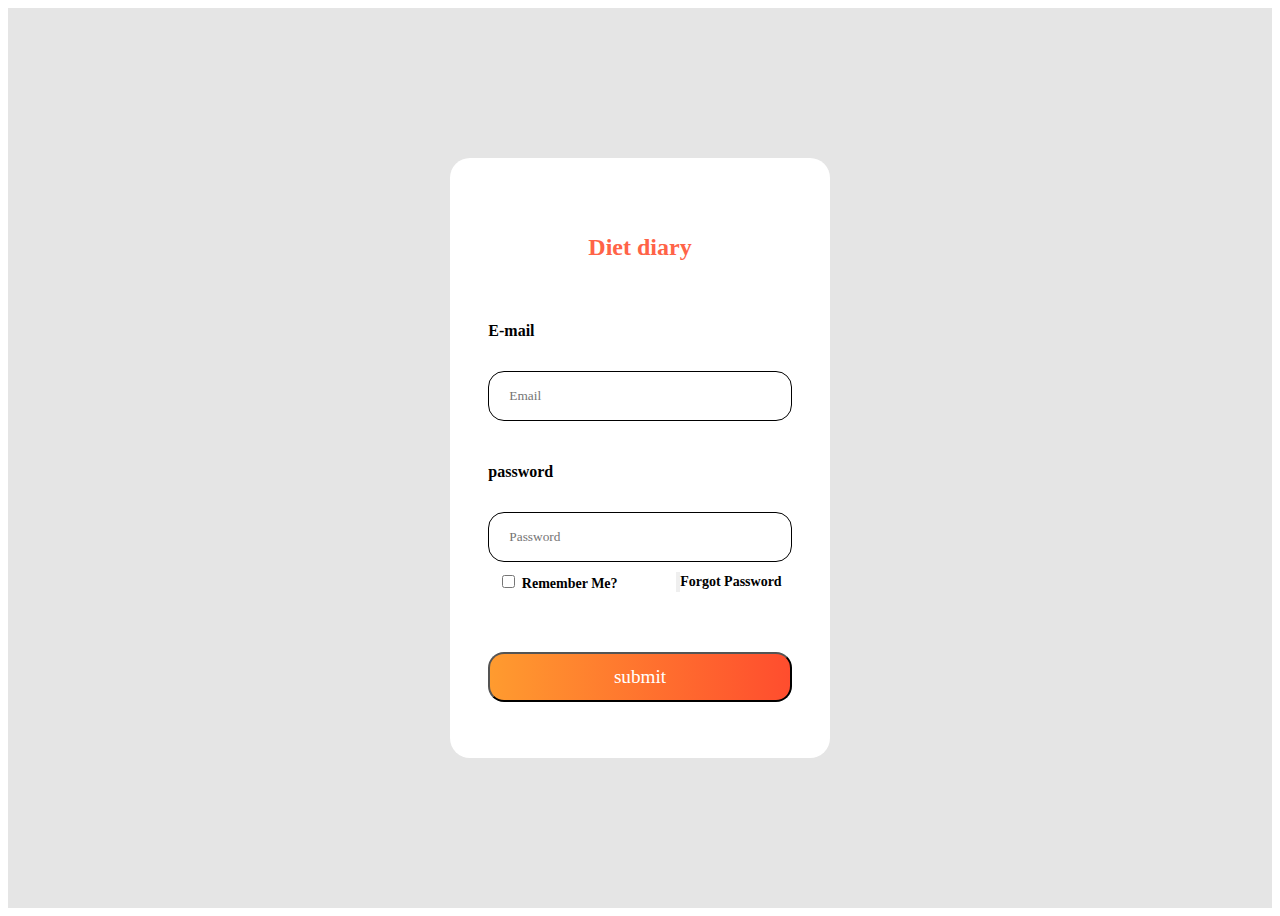
<file: index.html>
<!DOCTYPE html>
<html lang="ko">
  <head>
    <meta charset="UTF-8" />
    <meta name="viewport" content="width=device-width, initial-scale=1.0" />
    <title>Login</title>
    <link rel="stylesheet" href="index.css" />
    <link
      href="/public/img/icon.jpg.png"
      rel="shortcut icon"
      type="image/x-icon"
    />
  </head>
  <body>
    <div class="wrap">
      <div class="login">
        <h2>Diet diary</h2>
        <div class="login_id">
          <h4>E-mail</h4>
          <input type="email" placeholder="Email" id="myId" />
        </div>
        <div class="login_pw">
          <h4>password</h4>
          <input type="password" placeholder="Password" id="myPW" />
        </div>
        <div class="etc">
          <div class="check_box"><input type="checkbox" /> Remember Me?</div>
          <div><input type="button" />Forgot Password</div>
        </div>
        <div class="login_sub">
          <input type="submit" value="submit" id="myLogin" />
        </div>
      </div>
    </div>
    <script src="index.js"></script>
  </body>
</html>
</file>
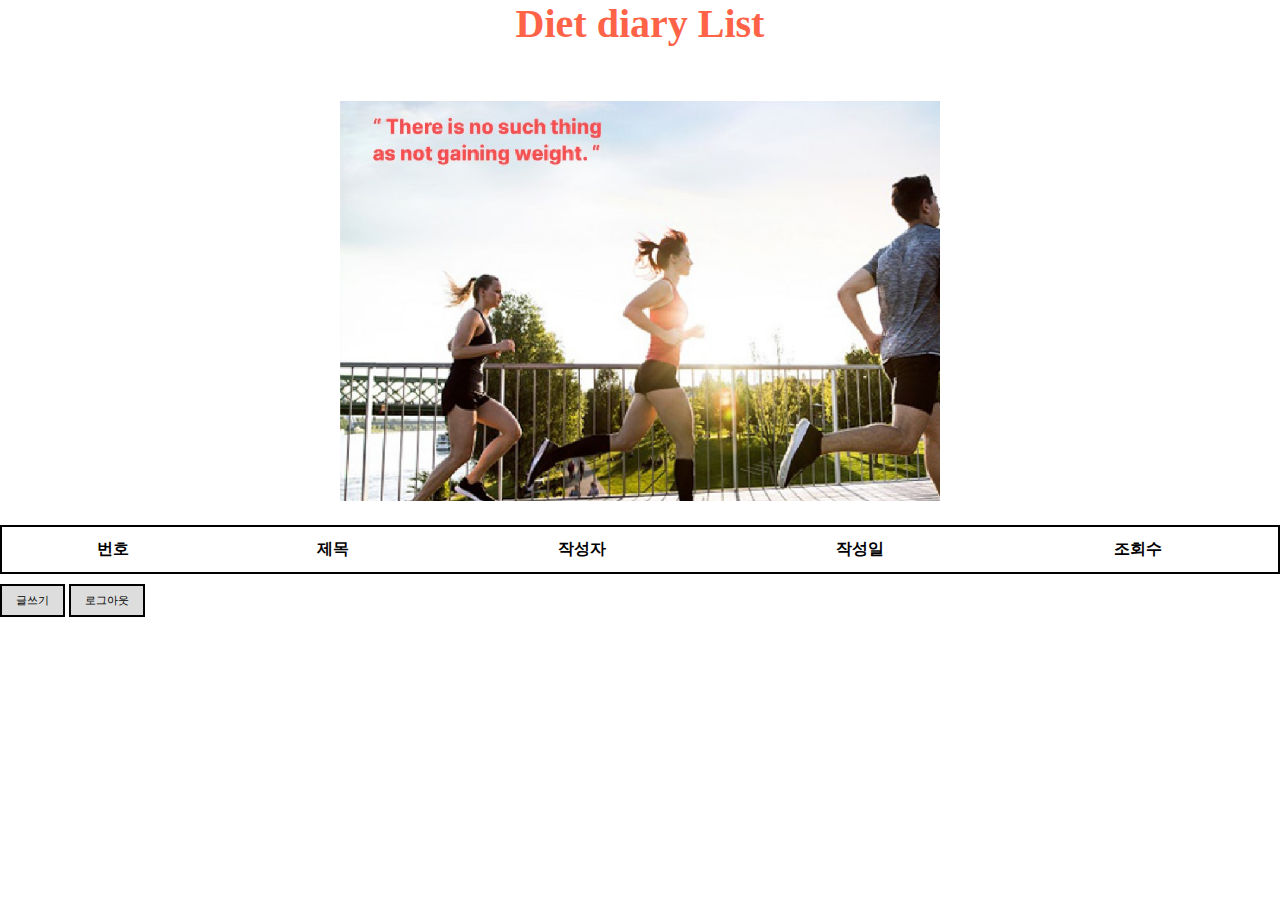
<file: board/list.html>
<!DOCTYPE html>
<html lang="en">
  <head>
    <meta charset="UTF-8" />
    <meta name="viewport" content="width=device-width, initial-scale=1.0" />
    <title>Diary List</title>
    <link rel="stylesheet" href="../public/css/list.css" />
    <link
      href="/public/img/icon.jpg.png"
      rel="shortcut icon"
      type="image/x-icon"
    />
    <script type="module" src="../public/js/board/list.js"></script>
  </head>
  <body>
    <h1><a href="#">Diet diary List</a></h1>
    <br />
    <br />
    <br />
    <section id="slide">
      <div class="active slide">
        <img src="/public/img/imgNew1.jpg" alt="" />
      </div>
      <div class="slide">
        <img src="/public/img/imgNew2.jpg" alt="" />
      </div>
      <div class="slide">
        <img src="/public/img/imgNew3.jpg" alt="" />
      </div>
      <div class="slide">
        <img src="/public/img/imgNew4.jpg" alt="" />
      </div>
    </section>
    <div class="container">
      <table class="board-table">
        <thead>
          <tr>
            <th>번호</th>
            <th>제목</th>
            <th>작성자</th>
            <th>작성일</th>
            <th>조회수</th>
          </tr>
        </thead>
        <tbody></tbody>
      </table>
      <div class="button-container">
        <a href="./write.html" class="btn">글쓰기</a>
        <a href="../index.html" class="btn">로그아웃</a>
      </div>
    </div>
  </body>
</html>
</file>
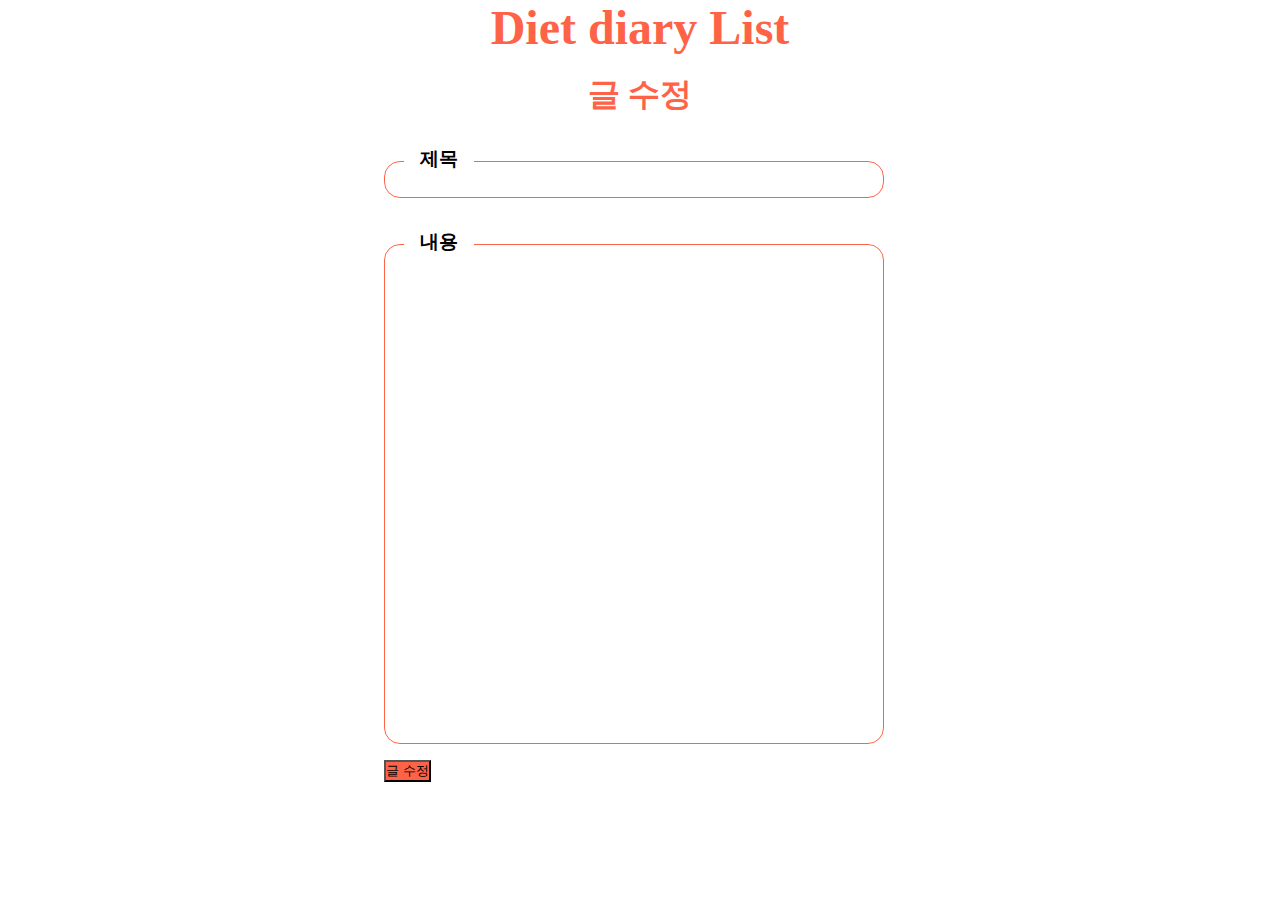
<file: board/modify.html>
<html lang="ko">
  <head>
    <meta charset="UTF-8" />
    <meta name="viewport" content="width=device-width, initial-scale=1.0" />
    <title>수정페이지</title>
    <link href="../public/css/modify.css" rel="stylesheet" type="text/css" />
    <link
      href="/public/img/icon.jpg.png"
      rel="shortcut icon"
      type="image/x-icon"
    />
    <script type="module" src="../public/js/board/modify.js"></script>
  </head>
  <body>
    <h1><a href="#">Diet diary List</a></h1>

    <h2 class="modify-title">글 수정</h2>
    <form id="modifyform">
      <ul class="modify-write-form">
        <!-- <li>
          <span>작성자</span>
          <input type="text" name="writer" />
        </li> -->
        <li>
          <span>제목</span>
          <input id="title-Form" type="text" name="title" />
        </li>
        <li>
          <span>내용</span>          
          <textarea
            id="textarea-Form"
            name="content"
            cols="30"
            rows="10"
          ></textarea>
        </li>
      </ul>

      <button type="submit" class="btn">글 수정</button>
    </form>
  </body>
</html>
</file>
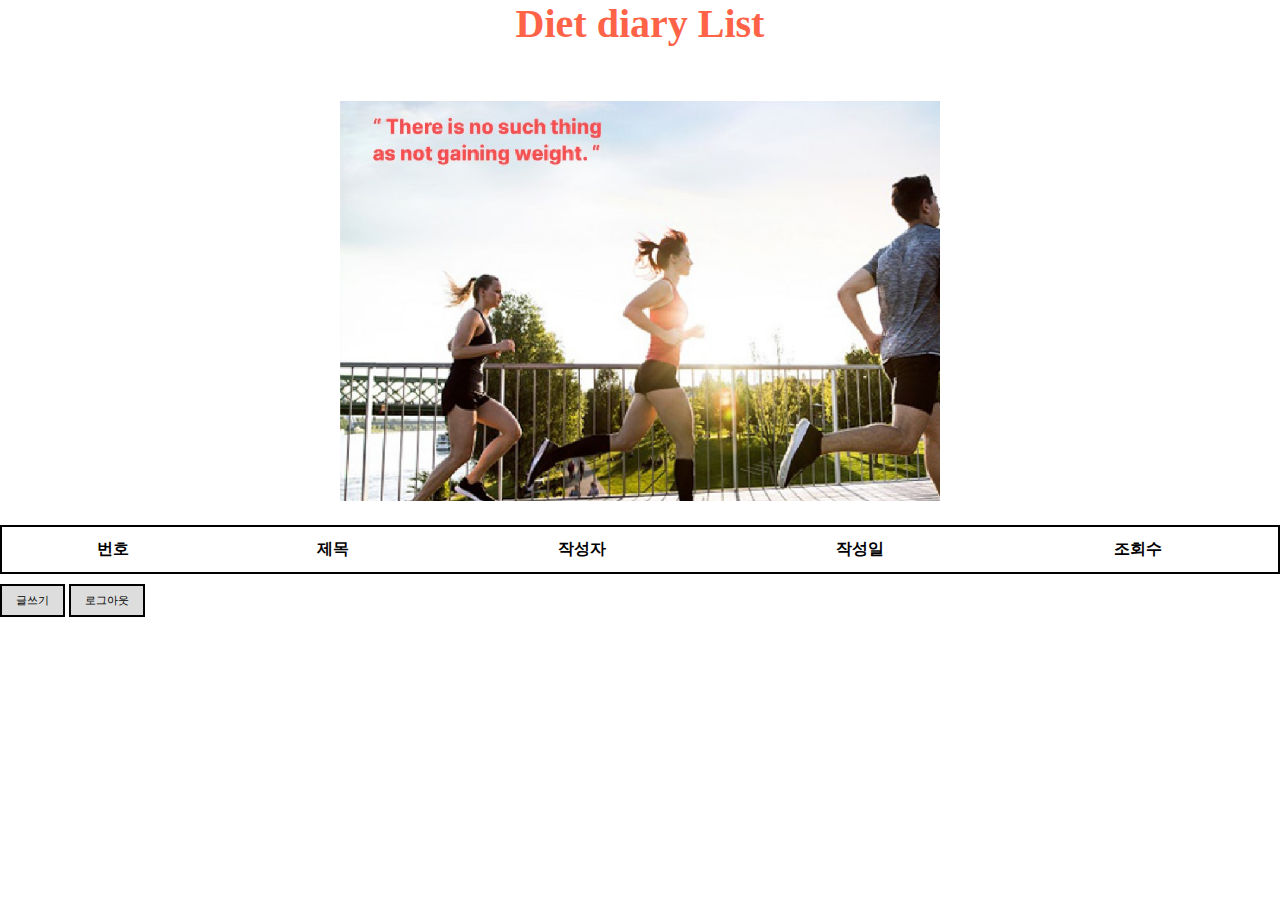
<file: board/view.html>
<!DOCTYPE html>
<html lang="ko">
  <head>
    <meta charset="UTF-8" />
    <meta name="viewport" content="width=device-width, initial-scale=1.0" />
    <title>View</title>
    <link rel="stylesheet" href="../public/css/view.css" />
    <link
      href="/public/img/icon.jpg.png"
      rel="shortcut icon"
      type="image/x-icon"
    />
    <script type="module" src="../public/js/board/view.js"></script>
  </head>

  <body>
    <h1><a href="/">View</a></h1>
    <form action="./view.html?id=id" id="writeform">
      <ul class="board-write-form">
        <li>
          <span>제목: </span>
          <span id="title">ㅇ</span>
        </li>
  
        <li>
          <span>작성자: </span>
          <span id="writer">ㅇ</span>
        </li>
  
        <li>
          <span>내용: </span>
          <p id="content">ㅇ</p>
        </li>
  
        <li class="buttons">
          <button id="list"><a href="./list.html">목록</a></button>
          <button><a id="modify" href="./modify.html">수정</a></button>
          <button id="delete">삭제</button>
        </li>
      </ul>
    </form>
  </body>
</html>
</file>
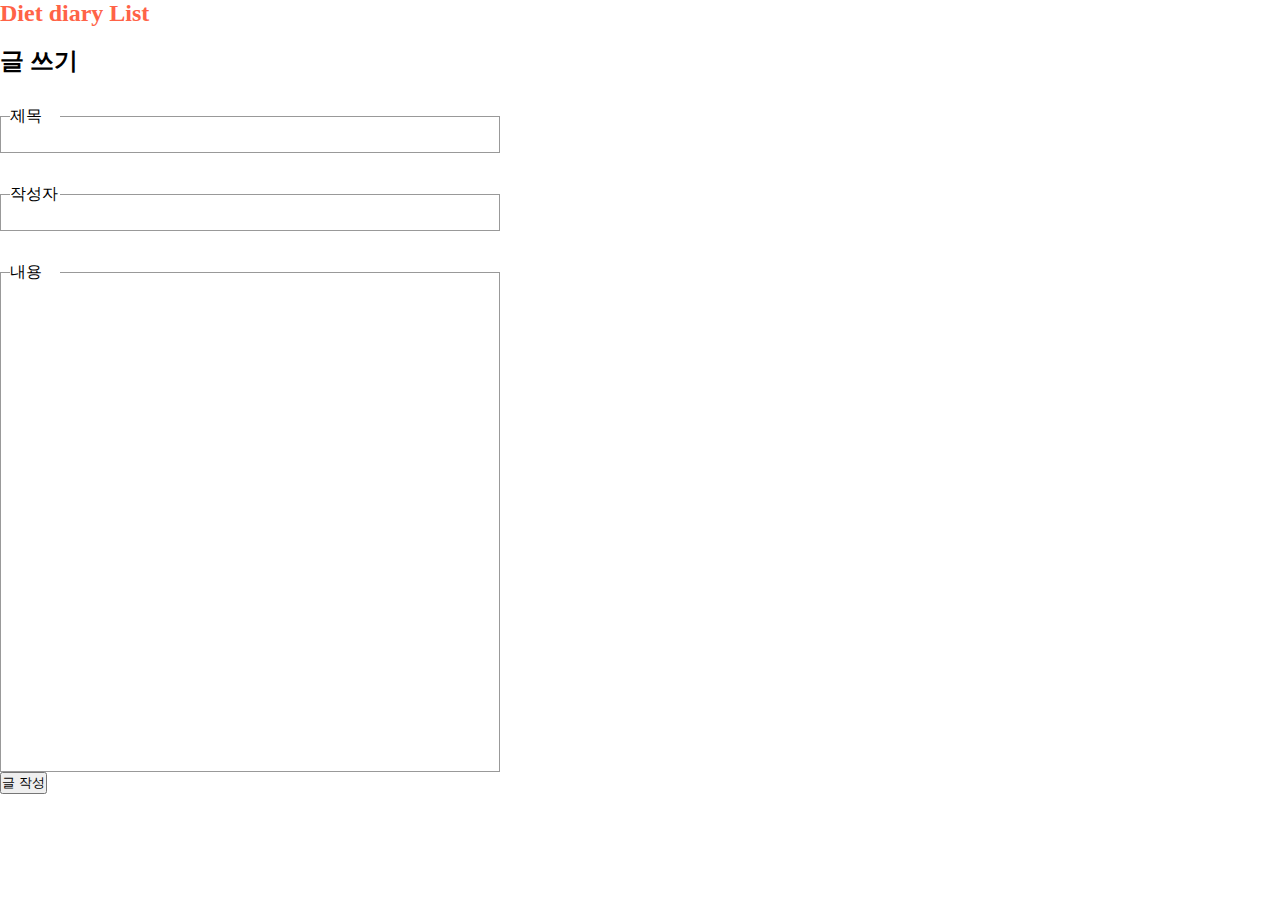
<file: board/write.html>
<!DOCTYPE html>
<html lang="ko">
  <head>
    <meta charset="UTF-8" />
    <meta name="viewport" content="width=device-width, initial-scale=1.0" />
    <title>Diary Write</title>
    <link rel="stylesheet" href="../public/css/write.css" type="text/css" />
    <link
      href="/public/img/icon.jpg.png"
      rel="shortcut icon"
      type="image/x-icon"
    />
    <script src="../public/js/board/write.js" type="module"></script>
  </head>
  <body>
    <h2><a href="./list.html">Diet diary List</a></h2>

    <h2 class="board-title">글 쓰기</h2>
    <form action="./view.html?id=id" id="writeform">
      <ul class="board-write-form">
        <li>
          <span>제목</span>
          <input type="text" name="title" required/>
        </li>
        <li>
          <span>작성자</span>
          <input type="text" name="writer" required/>
          <!-- <input type="text" name="writer" />
          로그인된 아이디의 정보를 넣어야 될지?
          modify에도 작성자의 아이디를 넣어야 될지? -->
        </li>
        <li>
          <span>내용</span>
          <textarea name="content" required></textarea>
        </li>
      </ul>

      <button type="submit" class="btn">글 작성</button>
    </form>
  </body>
</html>
</file>
<file: index.css>
* {
    padding: 0;
    box-sizing: border-box;
    font-family: "Roboto";
  }
  
  .wrap {
    width: 100%;
    height: 100vh;
    display: flex;
    align-items: center;
    justify-content: center;
    background: rgba(0, 0, 0, 0.1);
  }
  
  .login {
    width: 30%;
    height: 600px;
    background: white;
    border-radius: 20px;
    display: flex;
    align-items: center;
    justify-content: center;
    flex-direction: column;
  }
  
  h2 {
    color: tomato;
  }
  
  .login_id,
  .login_pw {
    margin-top: 20px;
    width: 80%;
  }
  
  .login_id input,
  .login_pw input {
    width: 100%;
    height: 50px;
    border-radius: 1rem;
    margin-top: 10px;
    padding: 0px 20px;
    border: 1px solid black;
    outline: none;
  }
  
  .etc {
    padding: 10px;
    width: 80%;
    font-size: 14px;
    display: flex;
    align-items: center;
    justify-content: space-between;
    font-weight: bolder;
  }
  
  .login_sub {
    margin-top: 50px;
    width: 80%;
    border: 0;
  }
  
  .login_sub input {
    width: 100%;
    height: 50px;
    border-radius: 1rem;
    background: linear-gradient(to left, rgba(255, 77, 46), rgba(255, 155, 47));
    color: white;
    font-size: 1.2rem;
  }
</file>
<file: public/css/list.css>
* {
  margin: 0;
  padding: 0;
  box-sizing: 0;
}

h1 {
  text-align: center;
  font-size: 40px;
}

a {
    text-decoration: none;
    color: black;
}

h1 > a {
    color: tomato;
  text-decoration: none;
}

ul,
li {
  list-style: none;
}

table {
  border: 2px solid black;  
}

.board-table {
  width: 100%;
  margin-top: 20px;
  
}

.board-table > thead {
  background: white;
  color: black;
}

.board-table > thead > tr > th {
  padding: 10px 14px;
}

.board-table > tbody > tr > td {
  padding: 8px 14px;
  border-bottom: 2px double #ddd;
  text-align: center;
}

.btn {
  display: inline-block;
  padding: 7px 14px;
  background: #d3d3d3c4;
  border: 2px solid #000;
  margin-top: 10px;
  font-size: 11px;
}

#slide {
  width: 100%;
  text-align: center;
}

#slide img {
  /* border: 10px solid; */
  width: 600px;
  height: 400px;
}

.slide {
  display: none;
  animation-name: slide;
  animation-duration: 1.5s;
}

.active {
  display: block;
}

@keyframes slide {
  from {
    opacity: 0.4;
  }
  to {
    opacity: 1;
  }
}
</file>
<file: public/css/modify.css>
* {
  margin: 0;
  padding: 0;
  box-sizing: border-box;
}

a {
  text-decoration: none;
  color: tomato;
  font-size: 3rem;
}

h1,
h2 {
  color: tomato;
  text-align: center;
  font-size: 2rem;
}

ul,
li {
  list-style: none;
}

.modify-title {
  padding: 18px 0;
}

.modify-write-form {
  width: 500px;
}

form {
  width: 32rem;
  margin: auto;
}

form li {
  display: flex;
  flex-direction: column;
}

form ul {
  display: flex;
  flex-direction: column;
  gap: 20px;
}

li > span {
  /* width: 50px; */
  width: 70px;
  position: relative;
  top: 11px;
  /* left: 10px; */
  left: 20px;
  background: #fff;
  font-size: 1.2rem;
  font-weight: 900;
  text-align: center;
}

li > input {
  padding: 10px 18px;
  border: 1px solid tomato;
  border-radius: 1rem;
}

li > textarea {
  height: 500px;
  padding: 20px;
  border: 1px solid tomato;
  resize: none;
  border-radius: 1rem;
}

.btn {
  margin-top: 1rem;
  background-color: tomato;
}
</file>
<file: public/css/view.css>
* {
  margin: 0;
  padding: 0;
  box-sizing: border-box;
}

h1 {
  text-align: center;
}

h1 a {
  text-decoration: none;
  color: tomato;
  font-size: 3rem;
}

ul,
li {
  list-style: none;
}

.board-write-form {
  width: 500px;
  margin: auto;
}

form li {
  display: flex;
  flex-direction: column;
}

form ul {
  display: flex;
  flex-direction: column;
  gap: 20px;
}

li:first-child {
  display: flex;
  flex-flow: row wrap;
}

li:nth-child(2) {
  display: flex;
  flex-flow: row wrap;
}

li > span {
  width: 70px;
  position: relative;
  top: 11px;
  left: 10px;
  background: #fff;
  font-size: 1.2rem;
  color: tomato;
  font-weight: bold;
}

li > span:nth-child(2) {
  width:400px;
}

li:nth-child(3) > span {
  font-weight: bold;
  color: black;
  width: 50px;
}

li > p {
  height: 500px;
  padding: 20px;
  border: 1px solid #999;
  resize: none;
  background: rgb(255, 255, 249);
}

li:last-child {
  gap: 1rem;
}

button {
  font-size: 1.3rem;
  background: rgb(249, 249, 237);
  border: 1px solid #999;
  border-collapse: collapse;
}

button:first-child a {
  color: black;
  text-decoration:none;
}

button:nth-child(2) a {
  color: blueviolet;
  text-decoration: none;
}

#delete {
  color: rgb(255, 0, 0);
}
</file>
<file: public/css/write.css>
* {
  margin: 0;
  padding: 0;
  box-sizing: border-box;
}

a {
  text-decoration: none;
  color: tomato;
}

ul,
li {
  list-style: none;
}

.board-title {
  padding: 18px 0;
}

.board-write-form {
  width: 500px;
}

form li {
  display: flex;
  flex-direction: column;
}

form ul {
  display: flex;
  flex-direction: column;
  gap: 20px;
}

li > span {
  width: 50px;
  position: relative;
  top: 11px;
  left: 10px;
  background: #fff;
}

li > input {
  padding: 10px 18px;
  border: 1px solid #999;
}

li > textarea {
  height: 500px;
  padding: 20px;
  border: 1px solid #999;
  resize: none;
}
</file>
